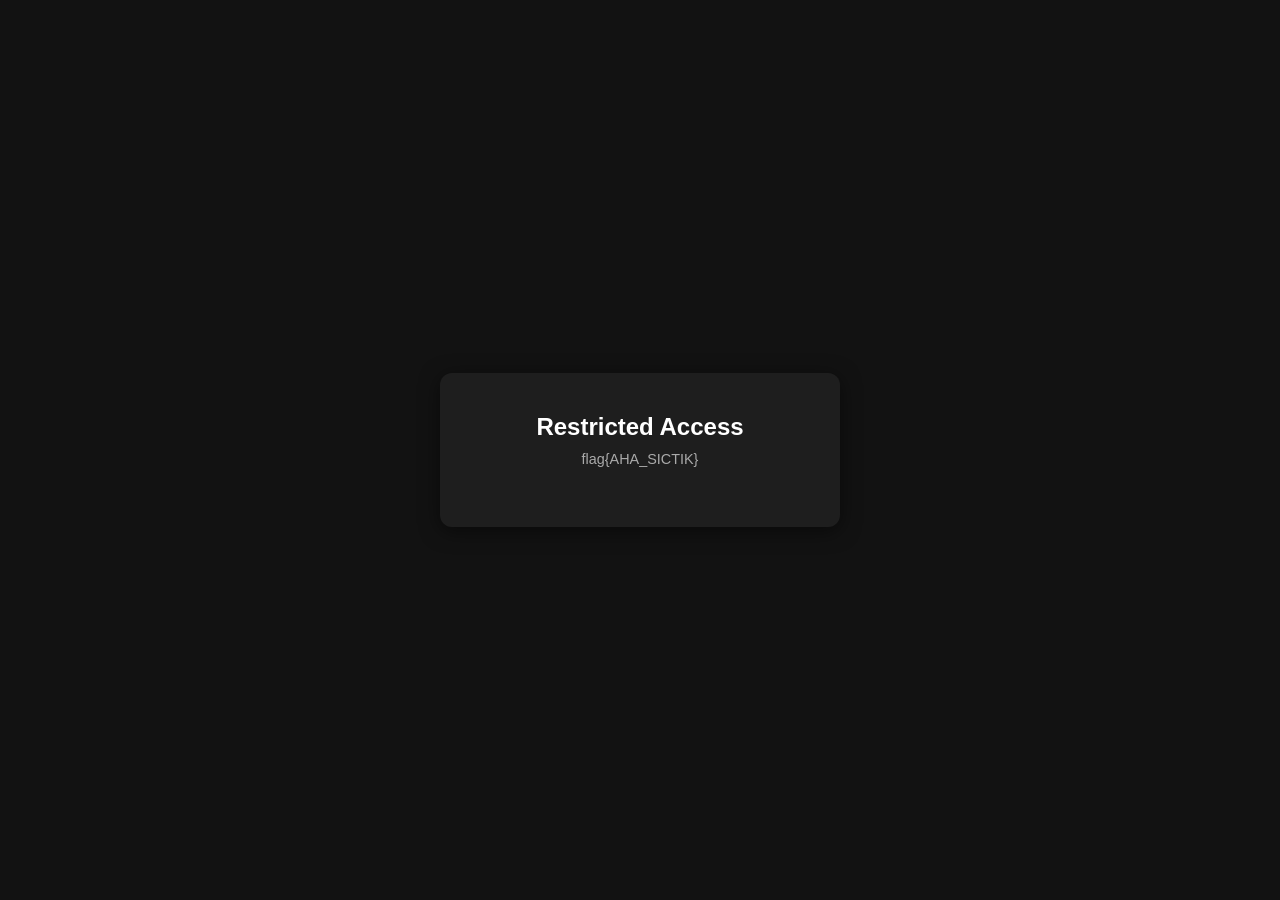
<file: templates/annen.html>
<!DOCTYPE html>
<html lang="en">
<head>
    <meta charset="UTF-8">
    <meta name="viewport" content="width=device-width, initial-scale=1.0">
    <title>Login - Private Gallery</title>
    <link rel="stylesheet" href="/static/styles.css">
</head>
<body class="login-body">
    <div class="login-container">
        <h2>Restricted Access</h2>
        <p>flag{AHA_SICTIK}</p>
        </form>
    </div>
</body>
</html>
</file>
<file: static/styles.css>
/* Base Styles */
* { box-sizing: border-box; margin: 0; padding: 0; font-family: -apple-system, BlinkMacSystemFont, "Segoe UI", Roboto, Helvetica, Arial, sans-serif; }

/* --- LOGIN PAGE STYLES --- */
.login-body { background-color: #121212; color: #fff; display: flex; justify-content: center; align-items: center; height: 100vh; }
.login-container { background: #1e1e1e; padding: 40px; border-radius: 12px; text-align: center; width: 90%; max-width: 400px; box-shadow: 0 4px 20px rgba(0,0,0,0.5); }
.login-container h2 { margin-bottom: 10px; }
.login-container p { color: #aaa; margin-bottom: 20px; font-size: 0.9em; }
.error-msg { color: #ff4d4d !important; margin-bottom: 15px; }
.login-container input { width: 100%; padding: 15px; margin-bottom: 20px; border: none; border-radius: 8px; background: #333; color: white; font-size: 1em; }
.login-btn { width: 100%; padding: 15px; border: none; border-radius: 8px; background: #008ccf; color: white; font-size: 1.1em; font-weight: bold; cursor: pointer; }

/* --- TIKTOK FEED STYLES --- */
.feed-body { background-color: #000; color: #fff; overflow: hidden; }
.top-nav { position: fixed; top: 0; width: 100%; display: flex; justify-content: space-between; align-items: center; padding: 20px; z-index: 10; background: linear-gradient(to bottom, rgba(0,0,0,0.7), transparent); }
.top-nav h1 { font-size: 1.2em; text-shadow: 1px 1px 3px rgba(0,0,0,0.8); }
.logout-btn { color: #fff; text-decoration: none; font-weight: bold; text-shadow: 1px 1px 3px rgba(0,0,0,0.8); }

.tiktok-feed { height: 100vh; overflow-y: scroll; scroll-snap-type: y mandatory; scrollbar-width: none; }
.tiktok-feed::-webkit-scrollbar { display: none; }

.tiktok-post { height: 100vh; width: 100vw; scroll-snap-align: start; position: relative; display: flex; justify-content: center; align-items: center; background-color: #000; }
.tiktok-image { max-height: 100%; max-width: 100%; object-fit: contain; }

.tiktok-overlay { position: absolute; bottom: 0; left: 0; width: 100%; padding: 40px 20px 80px 20px; background: linear-gradient(to top, rgba(0,0,0,0.8), transparent); pointer-events: none; }
.tiktok-caption p { font-size: 1.1em; margin-top: 5px; text-shadow: 1px 1px 2px rgba(0,0,0,0.8); }
.tiktok-caption .date { font-size: 0.8em; color: #ccc; }

.empty-state { height: 100vh; display: flex; justify-content: center; align-items: center; color: #666; }

/* --- FLOATING ADD BUTTON & MODAL --- */
.fab {
    display: none; 
    position: fixed; bottom: 30px; right: 30px; width: 60px; height: 60px; border-radius: 50%;
    background-color: #008ccf; color: white; font-size: 30px; border: none;
    box-shadow: 0 4px 15px rgba(0,0,0,0.5); cursor: pointer; z-index: 20;
    justify-content: center; align-items: center;
}

.grid-active .fab { display: flex; }

.modal-overlay { display: none; position: fixed; top: 0; left: 0; width: 100%; height: 100%; background: rgba(0,0,0,0.8); z-index: 30; justify-content: center; align-items: center; }
.upload-panel { background: #fff; border-radius: 12px; padding: 20px; width: 90%; max-width: 400px; color: #333; }
.modal-header { display: flex; justify-content: space-between; align-items: center; margin-bottom: 20px; }
.close-btn { background: none; border: none; font-size: 24px; cursor: pointer; color: #666; }
.upload-controls { display: flex; flex-direction: column; gap: 15px; }
.file-input { border: 1px dashed #008ccf; padding: 10px; border-radius: 5px; cursor: pointer; }
textarea { width: 100%; padding: 10px; border: 1px solid #ddd; border-radius: 5px; resize: none; }
.post-button { background-color: #008ccf; color: white; border: none; padding: 12px; border-radius: 8px; font-weight: bold; cursor: pointer; }

/* --- MEDIA INTERACTIONS (LIKES, PAYWALL, DELETE) --- */
input[type="number"] { width: 100%; padding: 10px; border: 1px solid #ddd; border-radius: 5px; font-family: inherit; }
.blurred { filter: blur(25px) brightness(0.7); }

.paywall-overlay { position: absolute; top: 50%; left: 50%; transform: translate(-50%, -50%); display: flex; flex-direction: column; align-items: center; gap: 15px; color: white; font-size: 1.5em; font-weight: bold; text-shadow: 0 2px 10px rgba(0,0,0,0.8); z-index: 5; }
.pay-btn { background-color: #008ccf; color: white; border: none; padding: 15px 30px; border-radius: 30px; font-size: 1.1em; font-weight: bold; cursor: pointer; box-shadow: 0 4px 15px rgba(0,0,0,0.5); transition: transform 0.2s, background-color 0.2s; }
.pay-btn:hover { background-color: #006b9e; transform: scale(1.05); }
.pay-btn:disabled { background-color: #555; cursor: not-allowed; transform: none; }

.side-actions { position: absolute; right: 20px; bottom: 120px; display: flex; flex-direction: column; gap: 20px; z-index: 6; }
.action-btn { display: flex; flex-direction: column; align-items: center; color: white; font-size: 35px; cursor: pointer; text-shadow: 0 2px 5px rgba(0,0,0,0.8); transition: transform 0.1s; user-select: none; }
.action-btn.pop { transform: scale(1.3); }
.like-count { font-size: 14px; font-weight: bold; margin-top: 5px; }

.delete-btn { display: none; }

/* --- GRID VIEW & PROFILE --- */
.nav-controls { display: flex; gap: 15px; align-items: center; }
.icon-btn { background: rgba(255, 255, 255, 0.2); border: none; color: white; padding: 8px 15px; border-radius: 20px; font-size: 0.9em; cursor: pointer; font-weight: bold; transition: background 0.2s; }
.icon-btn:hover { background: rgba(255, 255, 255, 0.4); }

.profile-header { background: #111; padding-bottom: 25px; border-bottom: 1px solid #333; animation: fadeIn 0.3s ease-in-out; }
.profile-header.hidden { display: none; }
.profile-banner { height: 120px; background: linear-gradient(45deg, #ff007f, #008ccf); }
.profile-info { text-align: center; margin-top: -40px; }
.profile-avatar { width: 90px; height: 90px; border-radius: 50%; border: 4px solid #111; background: #222; margin: 0 auto 10px auto; display: flex; justify-content: center; align-items: center; font-size: 40px; }
.bio { color: #ccc; margin: 5px 20px; font-size: 0.95em; }
.stats { color: #888; font-size: 0.9em; margin-top: 15px; }
.stats strong { color: #fff; }

@keyframes fadeIn { from { opacity: 0; transform: translateY(-10px); } to { opacity: 1; transform: translateY(0); } }

.grid-view { display: grid !important; grid-template-columns: repeat(3, 1fr); gap: 2px; height: auto !important; overflow-y: visible !important; scroll-snap-type: none !important; padding-bottom: 100px; margin-top: 2px; }
.grid-view .tiktok-post { height: auto !important; aspect-ratio: 1 / 1; width: 100% !important; scroll-snap-align: none !important; background-color: #222; }
.grid-view .tiktok-image { object-fit: cover !important; }
.grid-view .side-actions, .grid-view .tiktok-overlay { display: none !important; }

.grid-view .delete-btn { display: flex !important; position: absolute; top: 5px; right: 5px; background: rgba(0, 0, 0, 0.6); border: 1px solid rgba(255, 255, 255, 0.3); color: white; font-size: 14px; width: 30px; height: 30px; border-radius: 50%; cursor: pointer; z-index: 10; justify-content: center; align-items: center; transition: background 0.2s; }
.grid-view .delete-btn:hover { background: rgba(255, 77, 77, 0.9); }
.grid-view .paywall-overlay { font-size: 0.9em; text-align: center; }
.grid-view .pay-btn { padding: 8px 12px; font-size: 0.85em; }

/* --- NATIVE CHAT SYSTEM STYLES --- */
.chat-panel {
    position: fixed;
    top: 0;
    bottom: 0; /* Ensures it hits the bottom of mobile screens perfectly */
    right: -100%; 
    width: 100%;
    max-width: 400px; 
    background: #111;
    z-index: 100;
    display: flex;
    flex-direction: column;
    transition: right 0.3s ease-in-out;
    box-shadow: -5px 0 15px rgba(0,0,0,0.5);
}

.chat-panel.open {
    right: 0; 
}

.chat-header {
    background: #1e1e1e;
    padding: 20px;
    display: flex;
    justify-content: space-between;
    align-items: center;
    border-bottom: 1px solid #333;
}

.chat-messages {
    flex-grow: 1;
    padding: 20px;
    overflow-y: auto;
    display: flex;
    flex-direction: column;
    gap: 15px;
}

.chat-input-area {
    padding: 15px;
    padding-bottom: calc(15px + env(safe-area-inset-bottom)); /* iOS/Android Safe Area Fix */
    background: #1e1e1e;
    display: flex;
    gap: 10px;
    border-top: 1px solid #333;
}

.chat-input-area input {
    flex-grow: 1;
    padding: 12px;
    border-radius: 25px;
    border: none;
    background: #333;
    color: white;
    outline: none;
}

.chat-input-area button {
    background: #008ccf;
    color: white;
    border: none;
    padding: 10px 20px;
    border-radius: 25px;
    font-weight: bold;
    cursor: pointer;
}

.chat-bubble { max-width: 80%; padding: 12px 16px; border-radius: 20px; position: relative; word-wrap: break-word; box-shadow: 0 2px 5px rgba(0,0,0,0.2); }
.chat-bubble.mine { background: #008ccf; color: white; align-self: flex-end; border-bottom-right-radius: 5px; }
.chat-bubble.theirs { background: #333; color: white; align-self: flex-start; border-bottom-left-radius: 5px; }
.chat-sender { font-size: 0.75em; font-weight: bold; opacity: 0.7; margin-bottom: 4px; display: block; }
.chat-time { font-size: 0.7em; opacity: 0.5; display: block; text-align: right; margin-top: 5px; }
</file>
